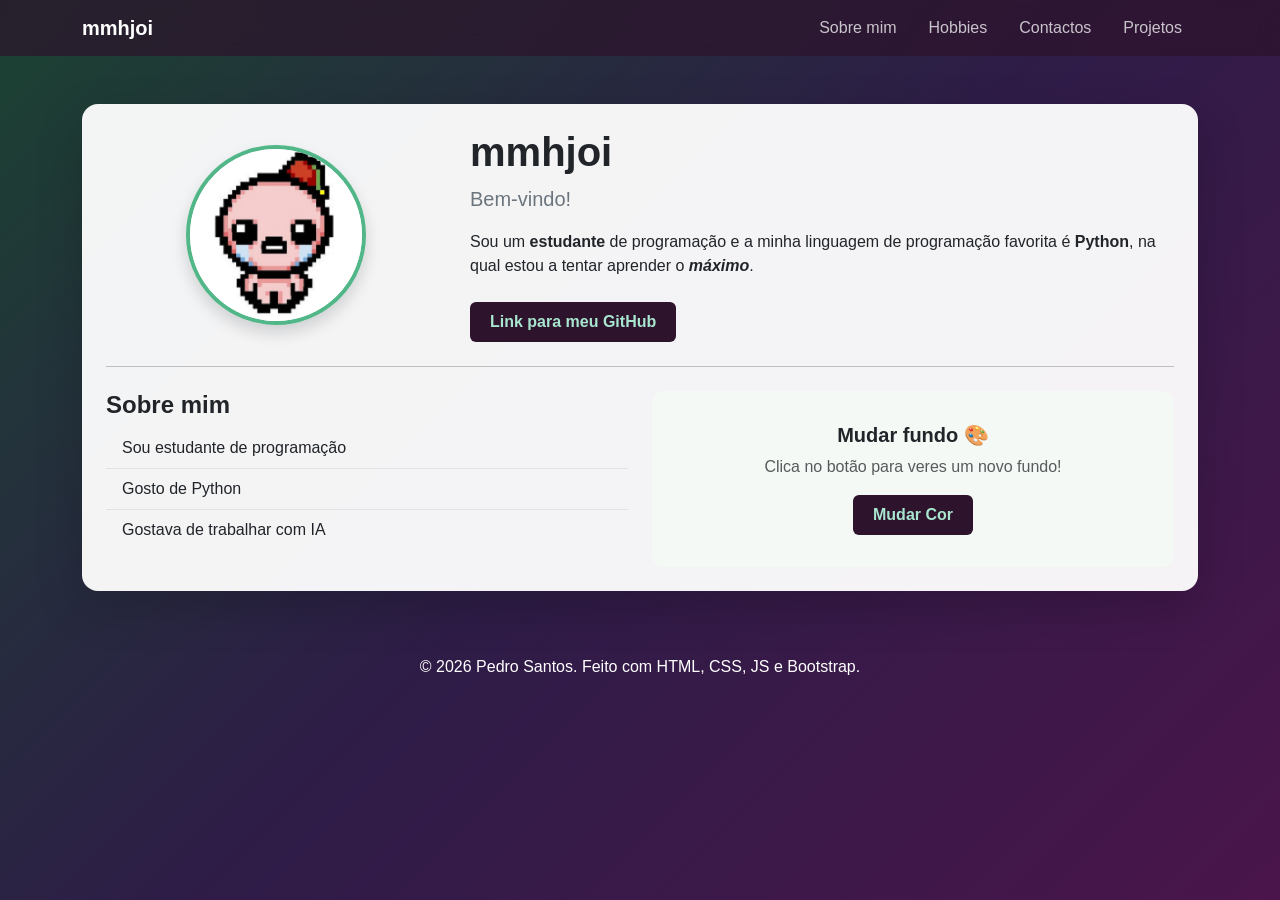
<file: index.html>
<!doctype html>
<html lang="pt">
  <head>
    <meta charset="UTF-8" />
    <meta name="viewport" content="width=device-width, initial-scale=1.0" />
    <title>Sobre mim</title>
    <link
      href="https://cdn.jsdelivr.net/npm/bootstrap@5.3.3/dist/css/bootstrap.min.css"
      rel="stylesheet"
    />
    <script src="https://cdn.jsdelivr.net/npm/bootstrap@5.3.3/dist/js/bootstrap.bundle.min.js"></script>
    <link rel="stylesheet" href="style.css" />
  </head>
  <body>
    <nav class="navbar navbar-expand-lg">
      <div class="container">
        <a class="navbar-brand text-white fw-bold" href="index.html"
          >mmhjoi</a
        >
        <button
          class="navbar-toggler navbar-dark"
          type="button"
          data-bs-toggle="collapse"
          data-bs-target="#navMenu"
        >
          <span class="navbar-toggler-icon"></span>
        </button>
        <div class="collapse navbar-collapse" id="navMenu">
          <ul class="navbar-nav ms-auto">
            <li class="nav-item">
              <a class="nav-link" href="index.html">Sobre mim</a>
            </li>
            <li class="nav-item">
              <a class="nav-link" href="hobbies.html">Hobbies</a>
            </li>
            <li class="nav-item">
              <a class="nav-link" href="contactos.html">Contactos</a>
            </li>
            <li class="nav-item">
              <a class="nav-link" href="projeto.html">Projetos</a>
            </li>
          </ul>
        </div>
      </div>
    </nav>

    <main class="container py-5">
      <div class="card card-custom p-4 shadow-lg">
        <div class="row align-items-center g-4">
          <div class="col-md-4 text-center">
            <img
              src="nsei.png"
              alt="Foto de perfil"
              class="img-fluid rounded-circle shadow perfil-foto"
            />
          </div>
          <div class="col-md-8">
            <h1 class="fw-bold text-gradient">mmhjoi</h1>
            <p class="lead text-secondary">Bem-vindo!</p>
            <p>
              Sou um <strong>estudante</strong> de programação e a minha
              linguagem de programação favorita é <strong>Python</strong>, na
              qual estou a tentar aprender o <strong><em>máximo</em></strong
              >.
            </p>
            <a
              href="https://github.com/mmhjoi24"
              target="_blank"
              rel="noopener"
              class="btn btn-custom mt-2"
            >
              Link para meu GitHub
            </a>
          </div>
        </div>

        <hr class="my-4" />

        <div class="row g-4">
          <div class="col-md-6">
            <h2 class="h4 fw-bold">Sobre mim</h2>
            <ul class="list-group list-group-flush rounded-3">
              <li class="list-group-item bg-transparent">
                Sou estudante de programação
              </li>
              <li class="list-group-item bg-transparent">Gosto de Python</li>
              <li class="list-group-item bg-transparent">
                Gostava de trabalhar com IA
              </li>
            </ul>
          </div>
          <div class="col-md-6">
            <div class="card contador-card border-0 p-3 text-center">
              <div class="card-body">
                <h5 class="card-title fw-bold">Mudar fundo 🎨</h5>
                <p class="card-text text-muted">
                  Clica no botão para veres um novo fundo!
                </p>
                <button id="btnCor" class="btn btn-custom">Mudar Cor</button>
              </div>
            </div>
          </div>
        </div>
      </div>
    </main>

    <footer class="text-center py-3 text-white">
      <p class="mb-0">
        &copy; 2026 Pedro Santos. Feito com HTML, CSS, JS e Bootstrap.
      </p>
    </footer>

    <script src="script.js"></script>
  </body>
</html>
</file>
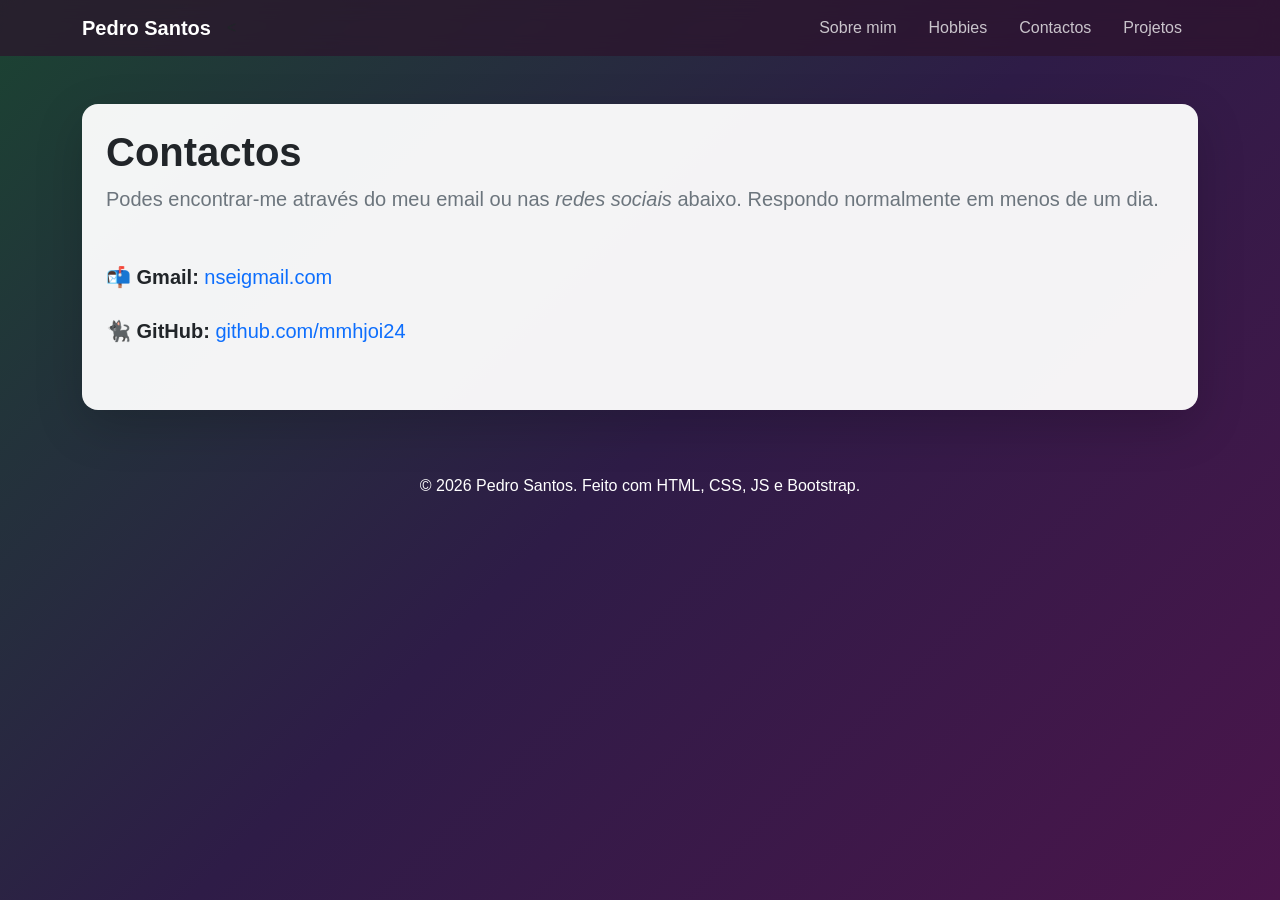
<file: contactos.html>
<!doctype html>
<html lang="pt">
  <head>
    <meta charset="UTF-8" />
    <meta name="viewport" content="width=device-width, initial-scale=1.0" />
    <title>Contactos - Pedro Santos</title>

    <link
      href="https://cdn.jsdelivr.net/npm/bootstrap@5.3.3/dist/css/bootstrap.min.css"
      rel="stylesheet"
    />
    <link rel="stylesheet" href="style.css" />
  </head>
  <body>
    <nav class="navbar navbar-expand-lg">
      <div class="container">
        <a class="navbar-brand text-white fw-bold" href="index.html"
          >Pedro Santos</a
        >
        <button
          class="navbar-toggler navbar-dark"
          type="button"
          data-bs-toggle="collapse"
          data-bs-target="#navMenu"
        >
          <span class="navbar-toggler-icon"></span>
        </button>
        <div class="collapse navbar-collapse" id="navMenu">
          <
          <ul class="navbar-nav ms-auto">
            <li class="nav-item">
              <a class="nav-link" href="index.html">Sobre mim</a>
            </li>
            <li class="nav-item">
              <a class="nav-link" href="hobbies.html">Hobbies</a>
            </li>
            <li class="nav-item">
              <a class="nav-link" href="contacto.html">Contactos</a>
            </li>
            <li class="nav-item">
              <a class="nav-link" href="projeto.html">Projetos</a>
            </li>
          </ul>
        </div>
      </div>
    </nav>

    <main class="container py-5">
      <div class="card card-custom p-4 shadow-lg">
        <h1 class="fw-bold text-gradient">Contactos</h1>
        <p class="lead text-secondary">
          Podes encontrar-me através do meu <strong>email</strong> ou nas
          <em>redes sociais</em> abaixo. Respondo normalmente em menos de um
          dia.
        </p>

        <ul class="list-group contactos-list my-4 border-0">
          <li class="list-group-item bg-transparent border-0 ps-0 mb-2 fs-5">
            <strong>📬 Gmail:</strong>
            <a
              href="nseigmail.com"
              class="text-decoration-none"
            >
              nseigmail.com
            </a>
          </li>
          <li class="list-group-item bg-transparent border-0 ps-0 mb-2 fs-5">
            <strong>🐈‍⬛ GitHub:</strong>
            <a
              href="https://github.com/mmhjoi24"
              target="_blank"
              rel="noopener"
              class="text-decoration-none"
            >
              github.com/mmhjoi24
            </a>
          </li>
        </ul>
      </div>
    </main>

    <footer class="text-center py-3 text-white">
      <p class="mb-0">
        &copy; 2026 Pedro Santos. Feito com HTML, CSS, JS e Bootstrap.
      </p>
    </footer>

    <script src="https://cdn.jsdelivr.net/npm/bootstrap@5.3.3/dist/js/bootstrap.bundle.min.js"></script>
    <script src="script.js"></script>
  </body>
</html>
</file>
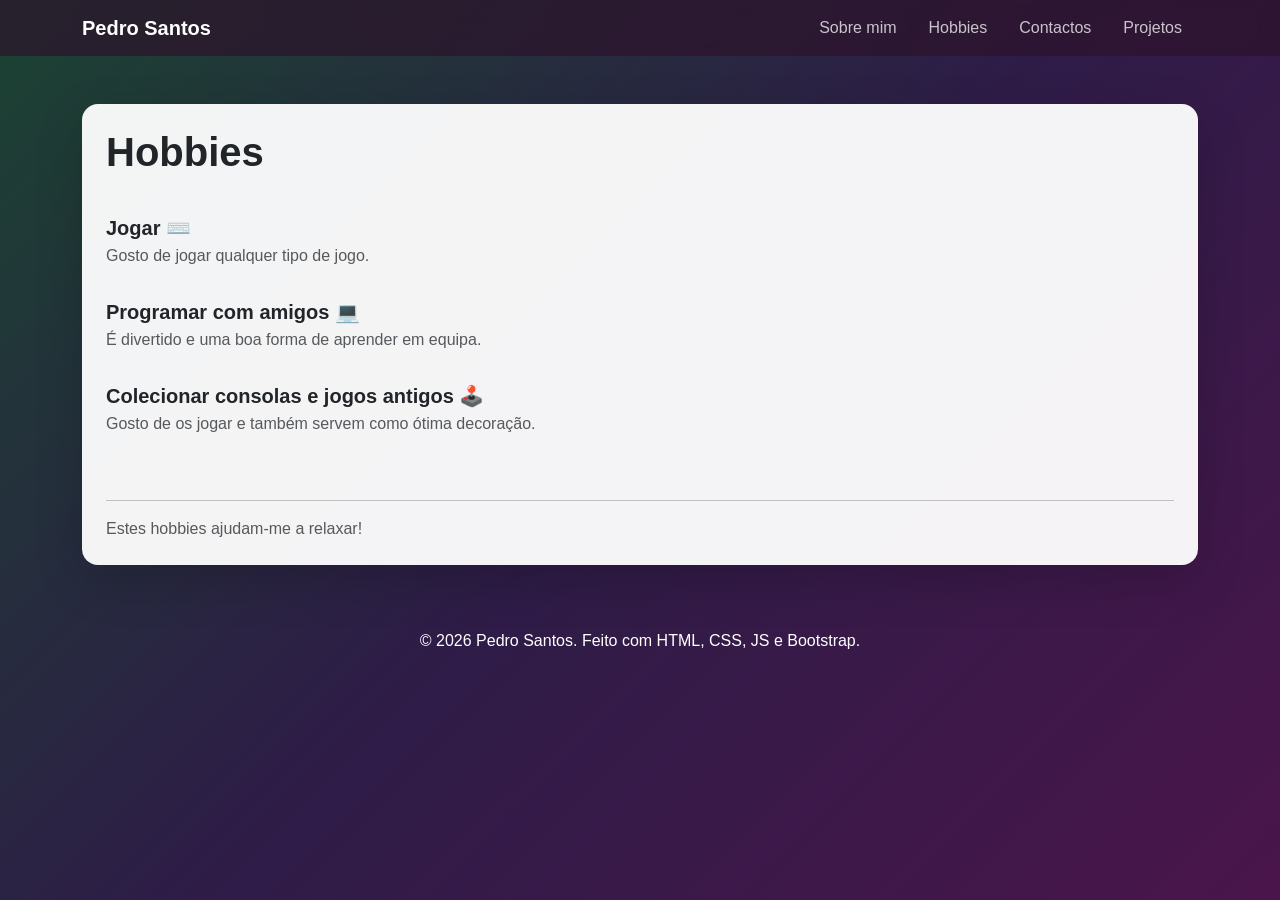
<file: hobbies.html>
<!doctype html>
<html lang="pt">
  <head>
    <meta charset="UTF-8" />
    <meta name="viewport" content="width=device-width, initial-scale=1.0" />
    <title>Hobbies</title>

    <link
      href="https://cdn.jsdelivr.net/npm/bootstrap@5.3.3/dist/css/bootstrap.min.css"
      rel="stylesheet"
    />
    <link rel="stylesheet" href="style.css" />
  </head>
  <body>
    <nav class="navbar navbar-expand-lg">
      <div class="container">
        <a class="navbar-brand text-white fw-bold" href="index.html"
          >Pedro Santos</a
        >
        <button
          class="navbar-toggler navbar-dark"
          type="button"
          data-bs-toggle="collapse"
          data-bs-target="#navMenu"
        >
          <span class="navbar-toggler-icon"></span>
        </button>
        <div class="collapse navbar-collapse" id="navMenu">
          <ul class="navbar-nav ms-auto">
            <li class="nav-item">
              <a class="nav-link" href="index.html">Sobre mim</a>
            </li>
            <li class="nav-item">
              <a class="nav-link" href="hobbies.html">Hobbies</a>
            </li>
            <li class="nav-item">
              <a class="nav-link" href="contactos.html">Contactos</a>
            </li>
            <li class="nav-item">
              <a class="nav-link" href="projeto.html">Projetos</a>
            </li>
          </ul>
        </div>
      </div>
    </nav>

    <main class="container py-5">
      <div class="card card-custom p-4 shadow-lg">
        <h1 class="fw-bold text-gradient">Hobbies</h1>

        <ul class="list-group hobby-list my-4 border-0">
          <li class="list-group-item bg-transparent border-0 ps-0 mb-3">
            <h5 class="fw-bold mb-1">Jogar ⌨️</h5>
            <p class="text-muted mb-0">Gosto de jogar qualquer tipo de jogo.</p>
          </li>
          <li class="list-group-item bg-transparent border-0 ps-0 mb-3">
            <h5 class="fw-bold mb-1">Programar com amigos 💻</h5>
            <p class="text-muted mb-0">
              É divertido e uma boa forma de aprender em equipa.
            </p>
          </li>
          <li class="list-group-item bg-transparent border-0 ps-0 mb-3">
            <h5 class="fw-bold mb-1">Colecionar consolas e jogos antigos 🕹️</h5>
            <p class="text-muted mb-0">
              Gosto de os jogar e também servem como ótima decoração.
            </p>
          </li>
        </ul>

        <hr class="my-3" />

        <p class="mb-0 text-muted">Estes hobbies ajudam-me a relaxar!</p>
      </div>
    </main>

    <footer class="text-center py-3 text-white">
      <p class="mb-0">
        &copy; 2026 Pedro Santos. Feito com HTML, CSS, JS e Bootstrap.
      </p>
    </footer>

    <script src="https://cdn.jsdelivr.net/npm/bootstrap@5.3.3/dist/js/bootstrap.bundle.min.js"></script>
    <script src="script.js"></script>
  </body>
</html>
</file>
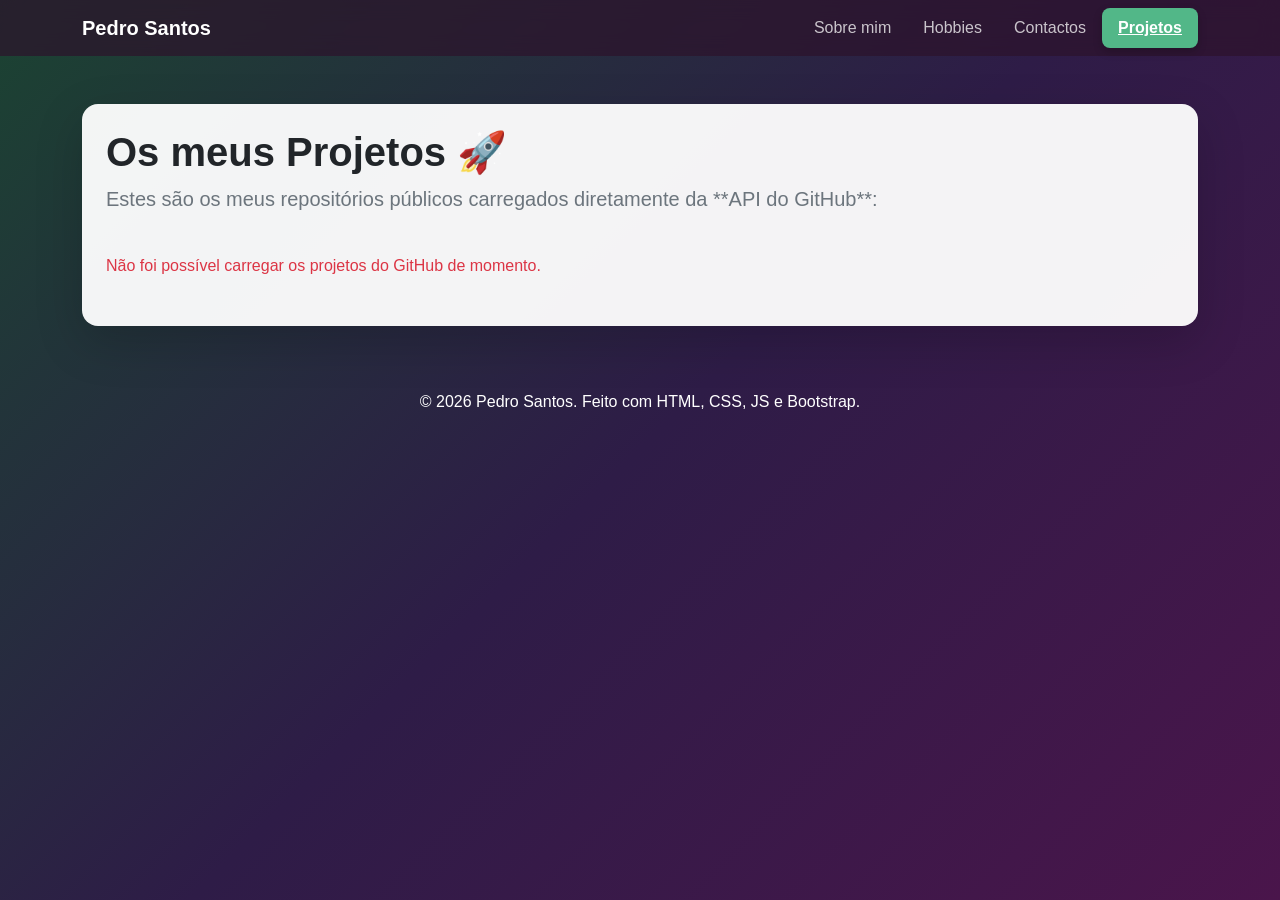
<file: projeto.html>
<!doctype html>
<html lang="pt">
  <head>
    <meta charset="UTF-8" />
    <meta name="viewport" content="width=device-width, initial-scale=1.0" />
    <title>Projetos - Pedro Santos</title>

    <link
      href="https://cdn.jsdelivr.net/npm/bootstrap@5.3.3/dist/css/bootstrap.min.css"
      rel="stylesheet"
    />
    <link rel="stylesheet" href="style.css" />
  </head>
  <body>
    <nav class="navbar navbar-expand-lg">
      <div class="container">
        <a class="navbar-brand text-white fw-bold" href="index.html"
          >Pedro Santos</a
        >
        <button
          class="navbar-toggler navbar-dark"
          type="button"
          data-bs-toggle="collapse"
          data-bs-target="#navMenu"
        >
          <span class="navbar-toggler-icon"></span>
        </button>
        <div class="collapse navbar-collapse" id="navMenu">
          <ul class="navbar-nav ms-auto">
            <li class="nav-item">
              <a class="nav-link" href="index.html">Sobre mim</a>
            </li>
            <li class="nav-item">
              <a class="nav-link" href="hobbies.html">Hobbies</a>
            </li>
            <li class="nav-item">
              <a class="nav-link" href="contactos.html">Contactos</a>
            </li>
            <li class="nav-item">
              <a class="nav-link active" href="projetos.html">Projetos</a>
            </li>
          </ul>
        </div>
      </div>
    </nav>

    <main class="container py-5">
      <div class="card card-custom p-4 shadow-lg">
        <h1 class="fw-bold text-gradient">Os meus Projetos 🚀</h1>
        <p class="lead text-secondary">
          Estes são os meus repositórios públicos carregados diretamente da
          **API do GitHub**:
        </p>

        <!-- Contentor onde os projetos do GitHub vão aparecer -->
        <div id="github-projects" class="row g-3 my-2">
          <div class="col-12 text-center text-muted py-4">
            A carregar projetos do GitHub... ⏳
          </div>
        </div>
      </div>
    </main>

    <footer class="text-center py-3 text-white">
      <p class="mb-0">
        &copy; 2026 Pedro Santos. Feito com HTML, CSS, JS e Bootstrap.
      </p>
    </footer>

    <script src="https://cdn.jsdelivr.net/npm/bootstrap@5.3.3/dist/js/bootstrap.bundle.min.js"></script>
    <script src="script.js"></script>
  </body>
</html>
</file>
<file: style.css>
body {
  background: linear-gradient(135deg, #1b4332 0%, #2e1c47 50%, #4a154b 100%);
  min-height: 100vh;
  font-family: 'Segoe UI', Tahoma, Geneva, Verdana, sans-serif;
}

.navbar {
  background-color: rgba(45, 19, 44, 0.7);
  backdrop-filter: blur(10px);
}

.navbar .nav-link {
  color: #a8e6cf !important;
  font-weight: 500;
  transition: all 0.3s ease;
}

.navbar .nav-link:hover, 
.navbar .nav-link.active {
  color: #ffffff !important;
  text-decoration: underline;
}

.card-custom {
  background-color: rgba(255, 255, 255, 0.95);
  border: none;
  border-radius: 16px;
}

.perfil-foto {
  width: 180px;
  height: 180px;
  object-fit: cover;
  border: 4px solid #52b788;
}

.btn-custom {
  background-color: #2d132c;
  color: #a8e6cf;
  border: none;
  padding: 8px 20px;
  font-weight: 600;
  transition: all 0.3s ease;
}

.btn-custom:hover {
  background-color: #52b788;
  color: #ffffff;
}

.contador-card {
  background-color: #f4f9f5;
  border-radius: 12px;
}

.navbar-nav .nav-link {
  color: rgba(255, 255, 255, 0.75) !important;
  font-weight: 500;
  padding: 8px 16px !important;
  border-radius: 8px;
  transition: all 0.3s ease-in-out; 
}

.navbar-nav .nav-link:hover {
  color: #ffffff !important;
  background-color: rgba(255, 255, 255, 0.15);
  transform: translateY(-2px);
}

.navbar-nav .nav-link.active {
  color: #ffffff !important;
  background-color: #52b788 !important;
  font-weight: bold;
  box-shadow: 0 4px 10px rgba(0, 0, 0, 0.2);
}
</file>
